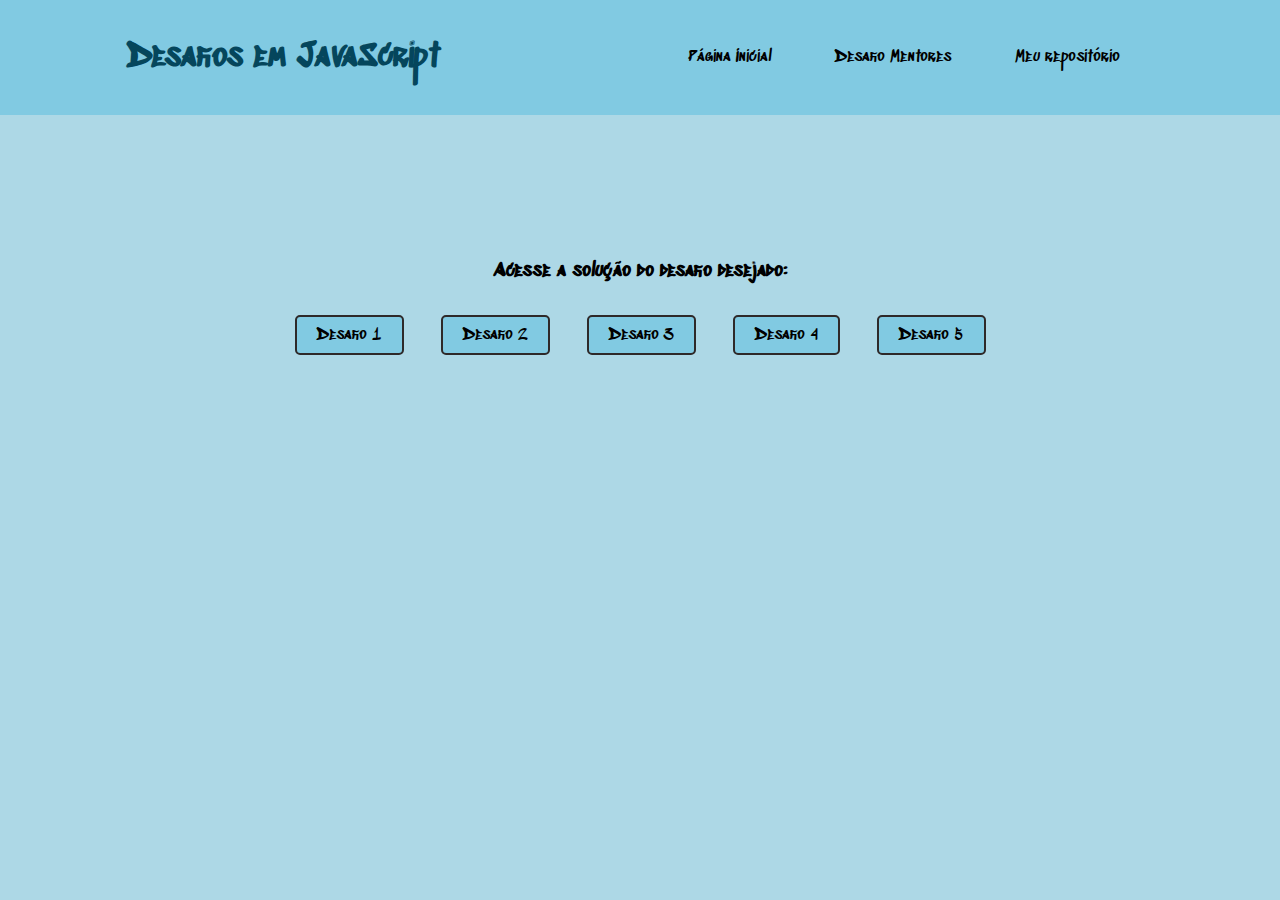
<file: index.html>
<!DOCTYPE html>
<html>

<head>
    <meta charset="UTF-8">
    <meta http-equiv="X-UA-Compatible" content="IE=edge">
    <meta name="viewport" content="width=device-width, initial-scale=1.0">
    <title>Desafios JavaScript | Desenvolve</title>
    <link rel="stylesheet" href="reset.css">
    <link rel="stylesheet" href="style.css">
</head>

<body>
    <header>
        <h1>Desafios em JavaScript</h1>
        <nav class="links-cabecalho">
              <a href="index.html">Página Inicial</a>
              <a href="https://github.com/BetaMedina/exercicios_desenvolve_2023">Desafio Mentores</a>
              <a href="https://github.com/cailane-rs/desafio_iniciante_JavaScript">Meu repositório</a>
          </nav>
    </header>

    <main class="principal">
        <h3>Acesse a solução do desafio desejado:</h3>

        <ul class="desafios">
            <a href="desafio1.html" class="botao">Desafio 1</a>
            <a href="desafio2.html" class="botao">Desafio 2</a>
            <a href="desafio3.html" class="botao">Desafio 3</a>
            <a href="desafio4.html" class="botao">Desafio 4</a>
            <a href="desafio5.html" class="botao">Desafio 5</a>
            
        </ul>
    </main>
</body>

</html>
</file>
<file: style.css>
@import url('https://fonts.googleapis.com/css2?family=Sedgwick+Ave+Display&display=swap');

:root {
    --fonte-daora: 'Sedgwick Ave Display';
    --azul-claro: rgb(129, 202, 226);
    --azul-escuro: rgb(5, 70, 92);
}

body {
    background-color: lightblue;
    font-family: var(--fonte-daora);
}

body a {
    text-decoration: none;
    color: black;
}

header {
    background-color: var(--azul-claro);
    color: var(--azul-escuro);
    padding: 20px;
    display: flex;
    align-items: center;
    justify-content: space-around;
}

.links-cabecalho {
    width: 40%;
    display: flex;
    justify-content: space-around;
}

.principal {
    height: 30vw;
    display: flex;
    flex-direction: column;
    align-items: center;
    justify-content: center;
}

.botao {
    display: inline-block;
    margin: 1em;
    padding: 10px 20px;
    background-color: var(--azul-claro);
    border: 2px solid #2e2929;
    border-radius: 5px;
    color: black;
    text-decoration: none;
    font-size: 16px;
  }
  
.botao:hover {
    background-color: var(--azul-escuro);
    color: #fff;
  }
</file>
